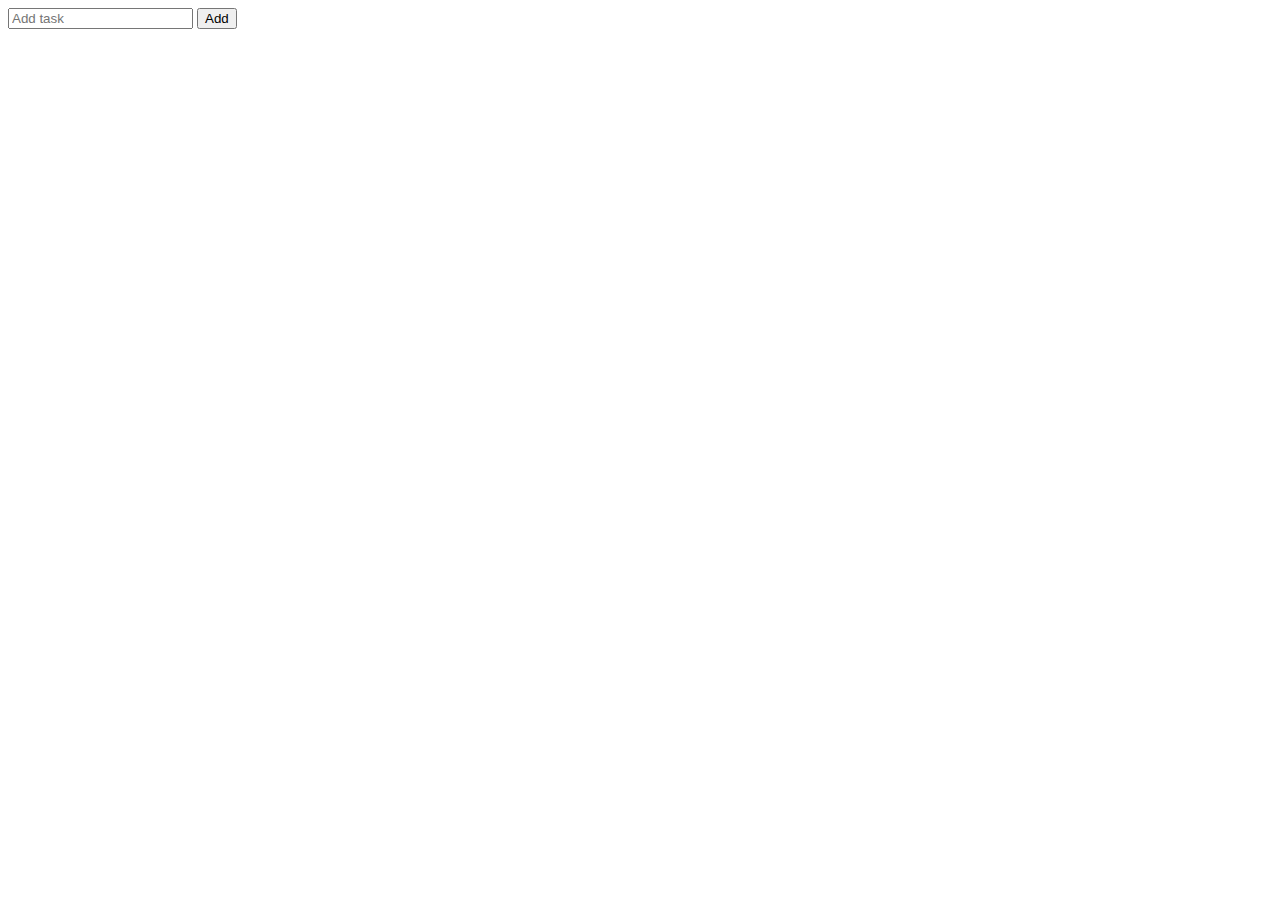
<file: Lesson_5/index.html>
<!DOCTYPE html>
<html lang="en">

<head>
    <meta charset="UTF-8">
    <meta http-equiv="X-UA-Compatible" content="IE=edge">
    <meta name="viewport" content="width=device-width, initial-scale=1.0">
    <title>Document</title>
</head>

<body>
    <form method="post">
        <input type="text" name="text" placeholder="Add task">
        <input type="submit" value="Add">
    </form>
</body>

</html>
</file>
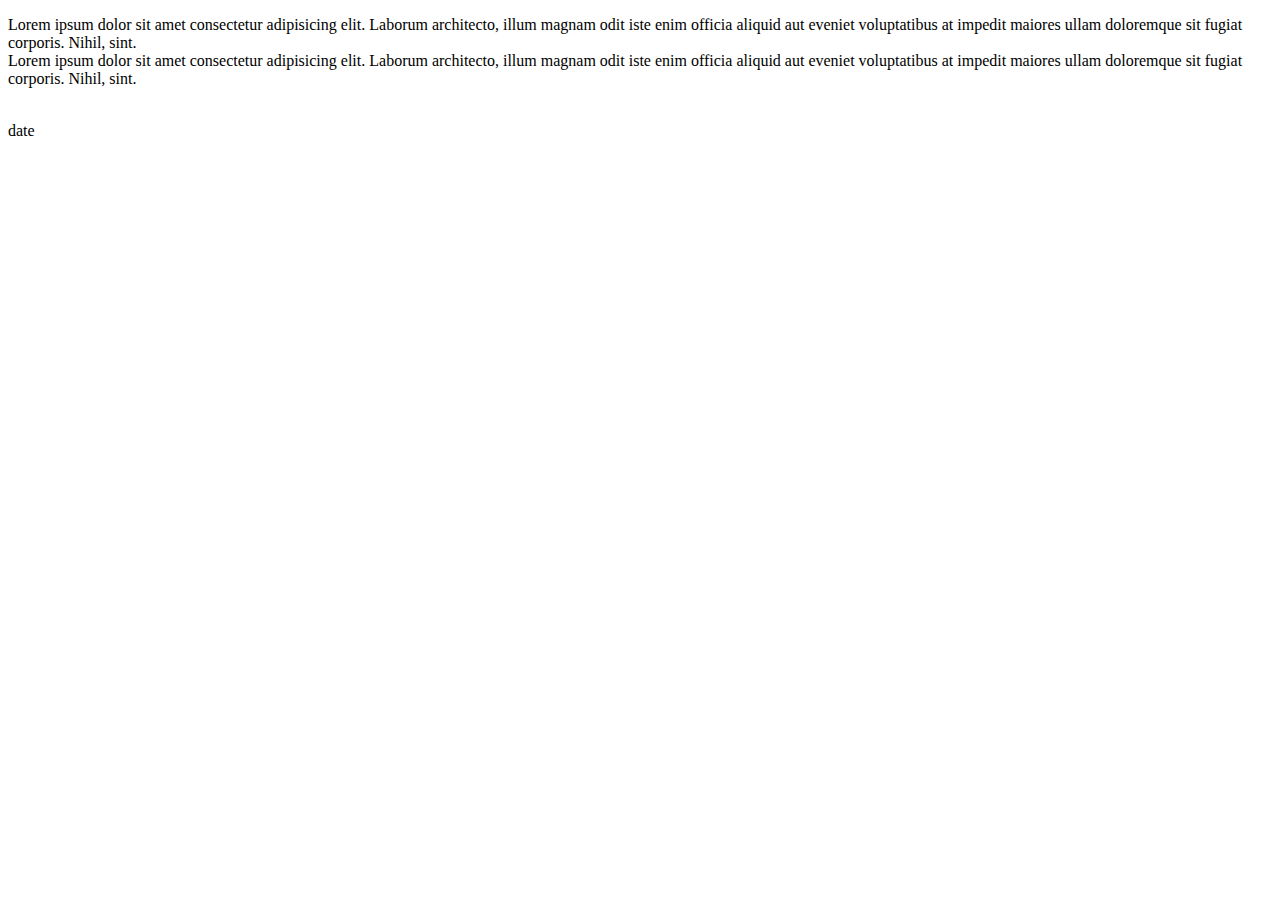
<file: Lesson_1/Site 3/site_3.html>
<!DOCTYPE html>
<html lang="en">

<head>
    <meta charset="UTF-8">
    <meta http-equiv="X-UA-Compatible" content="IE=edge">
    <meta name="viewport" content="width=device-width, initial-scale=1.0">
    <title>{{ title }}</title>
</head>

<body>
    <p>
        Lorem ipsum dolor sit amet consectetur adipisicing elit. Laborum architecto, illum magnam odit iste enim officia
        aliquid aut eveniet voluptatibus at impedit maiores ullam doloremque sit fugiat corporis. Nihil, sint.
        <br>
        Lorem ipsum dolor sit amet consectetur adipisicing elit. Laborum architecto, illum magnam odit iste enim officia
        aliquid aut eveniet voluptatibus at impedit maiores ullam doloremque sit fugiat corporis. Nihil, sint.
    </p>
    <br>
    date
</body>

</html>
</file>
